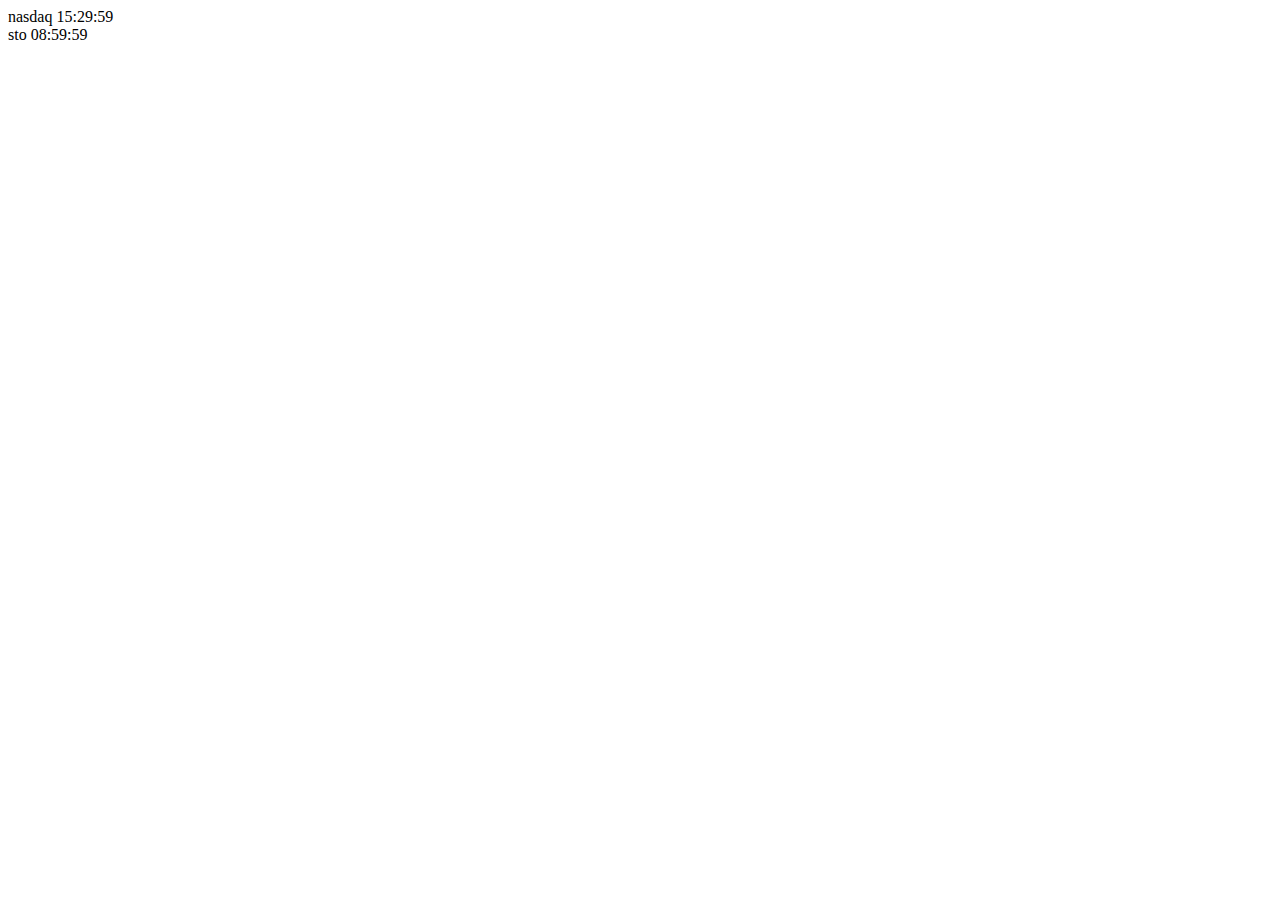
<file: _countDown/index.html>
<html lang="en">
<head>
    <meta charset="UTF-8">
    <meta name="viewport" content="width=device-width, initial-scale=1.0">
    <meta http-equiv="X-UA-Compatible" content="ie=edge">
    <title>Document</title>
</head>
<body>
    

    <div id="count">
        <div id="nasdaq"></div>
        <div id="sto"></div>
    </div>

    <script src="script.js"></script>
</body>
</html>
</file>
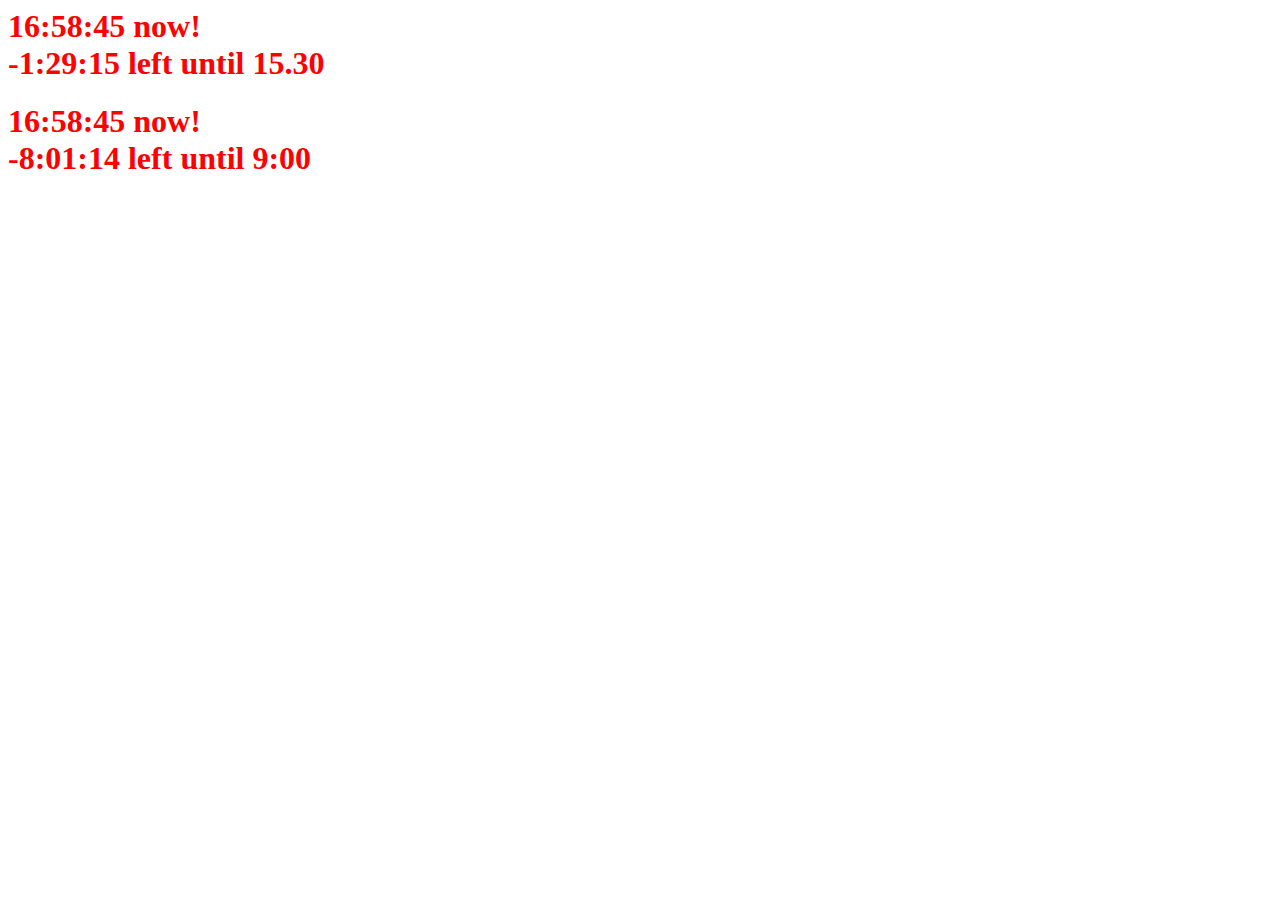
<file: CountDown/index.html>
<html lang="en">
<head>
    <meta charset="UTF-8">
    <meta name="viewport" content="width=device-width, initial-scale=1.0">
    <meta http-equiv="X-UA-Compatible" content="ie=edge">
    <title>Document</title>
    <link rel="stylesheet" href="style.css">
</head>
<body>


    <div id="clock">
        <style scoped>
            h1{color:red}
        </style>
        <h1 id="nasdaq"></h1>

        <h1 id="sto"></h1>
        <div>
        </div>
    
    <div id="bambi">
        <h1 id="sto"></h1>
    </div>

    <script src="script.js"></script>
    
</body>
</html>
</file>
<file: CountDown/style.css>
h1{
    color: blue
}
</file>
